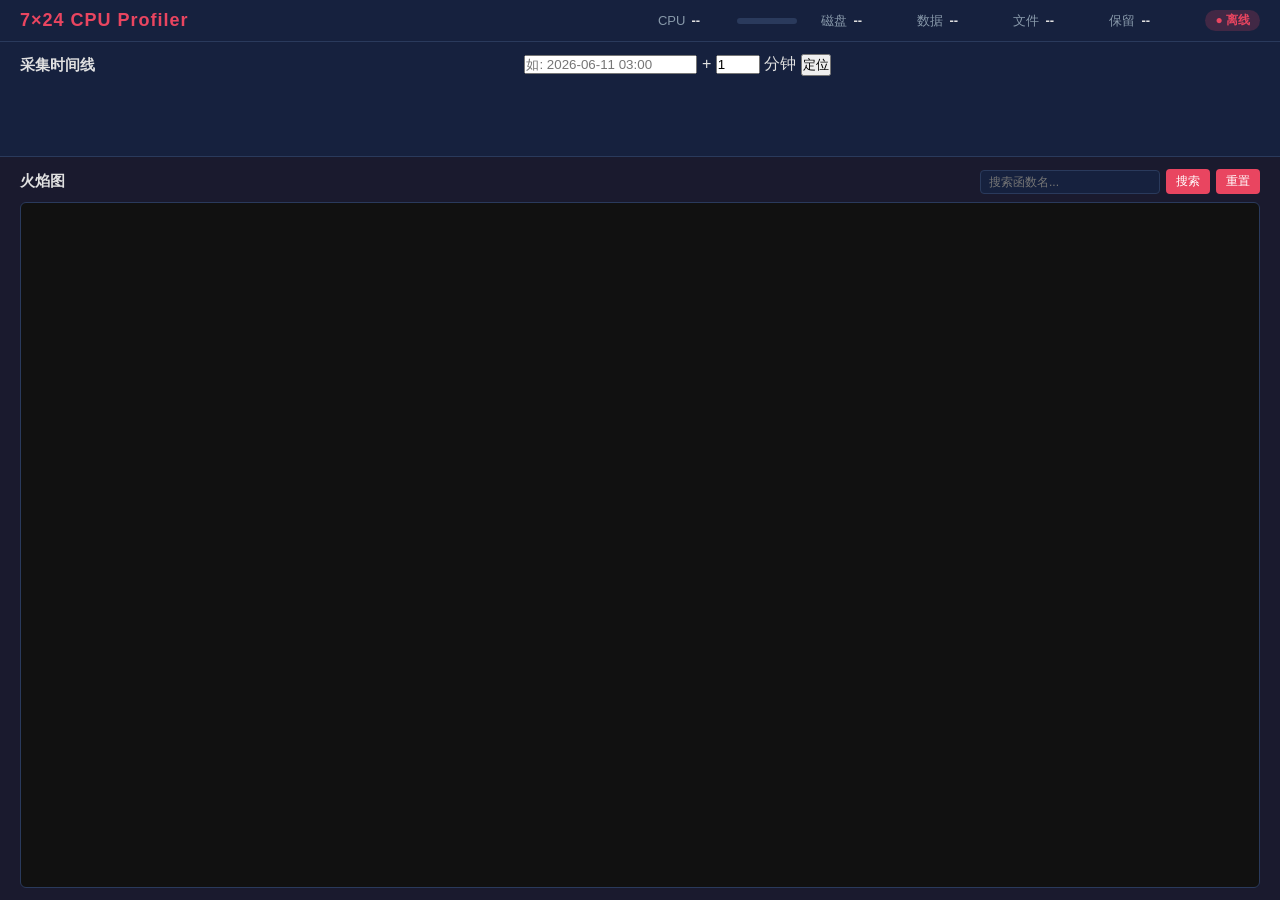
<file: task2/src/frontend/index.html>
<!DOCTYPE html>
<html lang="zh-CN">
<head>
  <meta charset="UTF-8">
  <meta name="viewport" content="width=device-width, initial-scale=1.0">
  <title>CPU Profiling - 7x24 持续性能分析</title>
  <link rel="stylesheet" href="css/style.css">
</head>
<body>
  <!-- 系统概览栏 -->
  <header id="system-bar">
    <div class="brand">7&#215;24 CPU Profiler</div>
    <div id="system-stats">
      <div class="stat-item">
        <span class="stat-label">CPU</span>
        <span id="cpu-value" class="stat-value">--</span>
        <div class="stat-bar"><div id="cpu-bar" class="stat-bar-fill"></div></div>
      </div>
      <div class="stat-item">
        <span class="stat-label">磁盘</span>
        <span id="disk-value" class="stat-value">--</span>
      </div>
      <div class="stat-item">
        <span class="stat-label">数据</span>
        <span id="data-value" class="stat-value">--</span>
      </div>
      <div class="stat-item">
        <span class="stat-label">文件</span>
        <span id="files-value" class="stat-value">--</span>
      </div>
      <div class="stat-item">
        <span class="stat-label">保留</span>
        <span id="retention-value" class="stat-value">--</span>
      </div>
      <div class="stat-item">
        <span id="collector-status" class="status-badge stopped">&#9679; 离线</span>
      </div>
    </div>
  </header>

  <!-- 时间线区 -->
  <section id="timeline-section">
    <div class="section-header">
      <h2>采集时间线</h2>
      <div class="timeline-jump">
        <input id="jump-input" type="text" placeholder="如: 2026-06-11 03:00" title="时间 (YYYY-MM-DD HH:MM 或 HH:MM)">
        <span class="jump-sep">+</span>
        <input id="range-input" type="number" value="1" min="1" max="60" title="合并时长(分钟)">
        <span class="jump-unit">分钟</span>
        <button id="jump-btn">定位</button>
      </div>
      <span id="selection-info" class="selection-info"></span>
    </div>
    <canvas id="timeline-canvas"></canvas>
  </section>

  <!-- 火焰图区 -->
  <section id="flamegraph-section">
    <div class="section-header">
      <h2>火焰图</h2>
      <div class="flame-toolbar">
        <div id="search-box" class="search-box">
          <input id="search-input" type="text" placeholder="搜索函数名...">
          <button id="search-btn">搜索</button>
          <button id="reset-btn">重置</button>
        </div>
      </div>
    </div>
    <div id="flamegraph-container">
      <div id="flamegraph-view"></div>
      <div id="flamegraph-loading" class="flamegraph-status hidden">
        <div class="spinner"></div>
        <span>正在生成火焰图...</span>
      </div>
      <div id="flamegraph-empty" class="flamegraph-status hidden">
        <span>请在时间线上选择一个时间段查看火焰图</span>
      </div>
      <div id="flamegraph-error" class="flamegraph-status hidden">
        <span id="error-message"></span>
      </div>
    </div>
  </section>


  <script src="js/api.js"></script>
  <script src="js/system.js"></script>
  <script src="js/timeline.js"></script>
  <script src="js/flamegraph.js"></script>
  <script src="js/app.js"></script>
</body>
</html>
</file>
<file: task2/src/frontend/css/style.css>
/* ===== 全局 ===== */
:root {
  --bg: #1a1a2e;
  --bg-card: #16213e;
  --bg-section: #0f3460;
  --fg: #e0e0e0;
  --fg-dim: #8899aa;
  --accent: #e94560;
  --accent2: #0ead69;
  --border: #2a3a5c;
  --radius: 6px;
}
* { margin: 0; padding: 0; box-sizing: border-box; }
html, body { height: 100%; }
body {
  font-family: -apple-system, "Segoe UI", Roboto, "Noto Sans SC", sans-serif;
  background: var(--bg);
  color: var(--fg);
  display: flex;
  flex-direction: column;
  overflow-x: hidden;
}

/* ===== 系统概览栏 ===== */
#system-bar {
  display: flex;
  align-items: center;
  justify-content: space-between;
  padding: 10px 20px;
  background: var(--bg-card);
  border-bottom: 1px solid var(--border);
  flex-shrink: 0;
}
.brand {
  font-size: 18px;
  font-weight: 700;
  letter-spacing: 1px;
  color: var(--accent);
}
#system-stats {
  display: flex;
  gap: 24px;
  align-items: center;
  flex-wrap: wrap;
}
.stat-item {
  display: flex;
  align-items: center;
  gap: 6px;
  font-size: 13px;
}
.stat-label { color: var(--fg-dim); }
.stat-value { font-weight: 600; color: var(--fg); min-width: 40px; }
.stat-bar {
  width: 60px; height: 6px;
  background: var(--border);
  border-radius: 3px;
  overflow: hidden;
}
.stat-bar-fill {
  height: 100%;
  background: var(--accent2);
  transition: width 0.5s ease;
  width: 0%;
}
.status-badge {
  display: inline-flex;
  align-items: center;
  gap: 4px;
  padding: 2px 10px;
  border-radius: 12px;
  font-size: 12px;
  font-weight: 600;
}
.status-badge.running { background: rgba(14,173,105,0.2); color: var(--accent2); }
.status-badge.stopped { background: rgba(233,69,96,0.2); color: var(--accent); }
.status-badge.degraded { background: rgba(244,208,63,0.2); color: #f4d03f; }

/* ===== 通用 Section ===== */
section {
  padding: 12px 20px;
  flex-shrink: 0;
}
.section-header {
  display: flex;
  align-items: center;
  justify-content: space-between;
  margin-bottom: 8px;
}
.section-header h2 {
  font-size: 15px;
  font-weight: 600;
  color: var(--fg);
}
.selection-info {
  font-size: 13px;
  color: var(--accent);
}

/* ===== 时间线 ===== */
#timeline-section {
  background: var(--bg-card);
  border-bottom: 1px solid var(--border);
}
#timeline-canvas {
  width: 100%;
  height: 60px;
  border-radius: var(--radius);
  cursor: crosshair;
  display: block;
}

/* ===== 火焰图区 ===== */
#flamegraph-section {
  flex: 1;
  display: flex;
  flex-direction: column;
  min-height: 0;
  background: var(--bg);
}
.flame-toolbar {
  display: flex;
  align-items: center;
  gap: 12px;
}
.search-box {
  display: flex;
  align-items: center;
  gap: 6px;
}
.search-box input {
  background: var(--bg-card);
  border: 1px solid var(--border);
  border-radius: 4px;
  padding: 4px 8px;
  color: var(--fg);
  font-size: 12px;
  width: 180px;
}
.search-box button {
  background: var(--accent);
  border: none;
  border-radius: 4px;
  padding: 4px 10px;
  color: #fff;
  font-size: 12px;
  cursor: pointer;
}

#flamegraph-container {
  flex: 1;
  min-height: 0;
  overflow: auto;
  position: relative;
  border: 1px solid var(--border);
  border-radius: var(--radius);
  background: #111;
}
#flamegraph-view {
  padding: 8px;
}
#flamegraph-view svg {
  width: 100%;
  height: auto;
}

/* ===== 状态提示 ===== */
.flamegraph-status {
  position: absolute;
  inset: 0;
  display: flex;
  flex-direction: column;
  align-items: center;
  justify-content: center;
  gap: 12px;
  color: var(--fg-dim);
  font-size: 14px;
}
.spinner {
  width: 32px; height: 32px;
  border: 3px solid var(--border);
  border-top-color: var(--accent);
  border-radius: 50%;
  animation: spin 0.8s linear infinite;
}
@keyframes spin { to { transform: rotate(360deg); } }

.hidden { display: none !important; }

/* ===== 响应式 ===== */
@media (max-width: 900px) {
  #system-stats { gap: 12px; }
  .stat-bar { display: none; }
}
</file>
